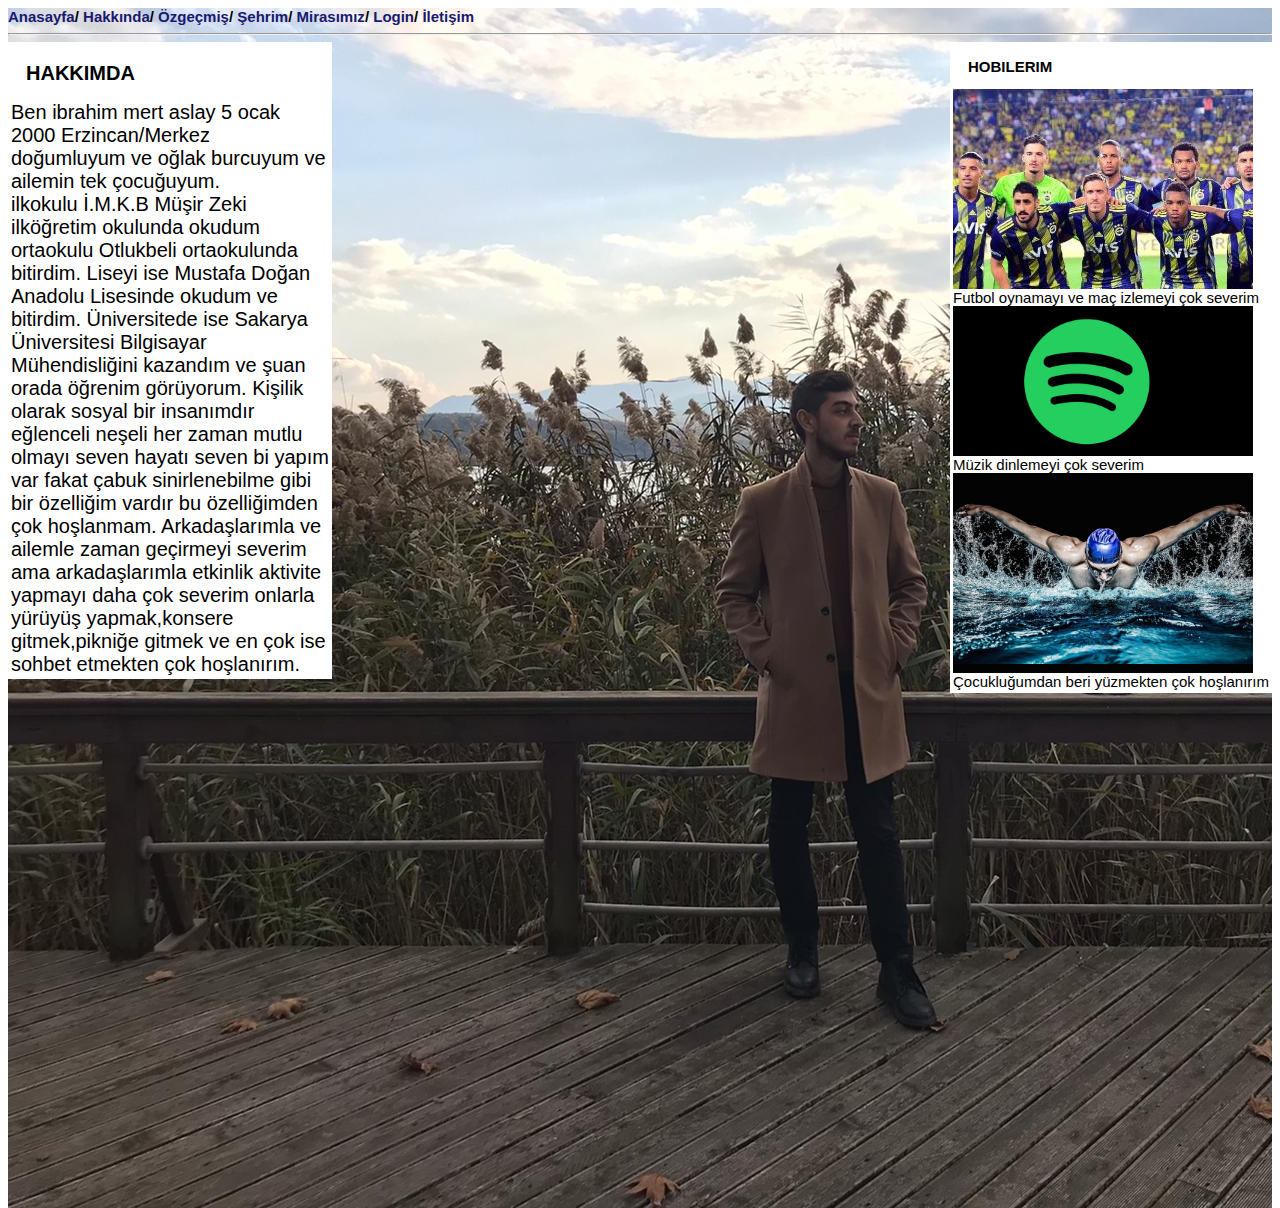
<file: Hakkında.html>
<!DOCTYPE html>
<html lang="en">

<head>
    <meta charset="UTF-8">
    <meta name="viewport" content="width=device-width, initial-scale=1.0">
    <title>İbrahim Mert Aslay</title>
    <link rel="stylesheet" href="style.css">
</head>

<body>
    <div class="container">
        <div class="header">
            <a id="Anasayfa" href="index.html">Anasayfa</a>/
           <a id="Hakkında" href=" Hakkında.html">Hakkında</a>/
            <a id="Özgeçmiş"  href="Özgeçmiş.html">Özgeçmiş</a>/
            <a id="Şehrim" href="Şehrim.html">Şehrim</a></li>/
            <a id="Mirasımız" href="Mirasımız.html">Mirasımız</a>/
           <a id="Login" href="Login.php">Login</a></li>/
            <a id="İletişim" href="İletişim.html">İletişim</a>
                
            <hr>
        </div>
           
            <div class="yazi">
                <ul>
                    <li>Hakkımda</li>
                </ul>
                Ben ibrahim mert aslay 5 ocak 2000 Erzincan/Merkez doğumluyum ve oğlak burcuyum ve ailemin tek
                çocuğuyum.
                <br>
                ilkokulu İ.M.K.B Müşir Zeki ilköğretim okulunda okudum ortaokulu Otlukbeli ortaokulunda bitirdim.
                Liseyi ise Mustafa Doğan Anadolu Lisesinde okudum ve bitirdim.
                Üniversitede ise Sakarya Üniversitesi Bilgisayar Mühendisliğini kazandım ve şuan orada öğrenim
                görüyorum.
                Kişilik olarak sosyal bir insanımdır eğlenceli neşeli her zaman mutlu olmayı seven hayatı seven bi
                yapım var fakat çabuk sinirlenebilme gibi bir özelliğim vardır bu özelliğimden çok hoşlanmam.
                Arkadaşlarımla ve ailemle zaman geçirmeyi severim ama arkadaşlarımla etkinlik aktivite yapmayı daha
                çok severim onlarla yürüyüş yapmak,konsere gitmek,pikniğe gitmek ve en çok ise sohbet etmekten çok
                hoşlanırım.

            </div>
            <div class="foto">
                
                <ul>
                    <li>Hobilerim</li>
                </ul>
                <div class="foto1">
               
                </div>
                Futbol oynamayı ve maç izlemeyi çok severim
                <br> 
                <div class="foto2">
                    
                </div>
                Müzik dinlemeyi çok severim
                <br>  
                <div class="foto3">
                
                </div>
                Çocukluğumdan beri yüzmekten çok hoşlanırım
            </div>
            </div>
        </div>
    
</body>

</html>
</file>
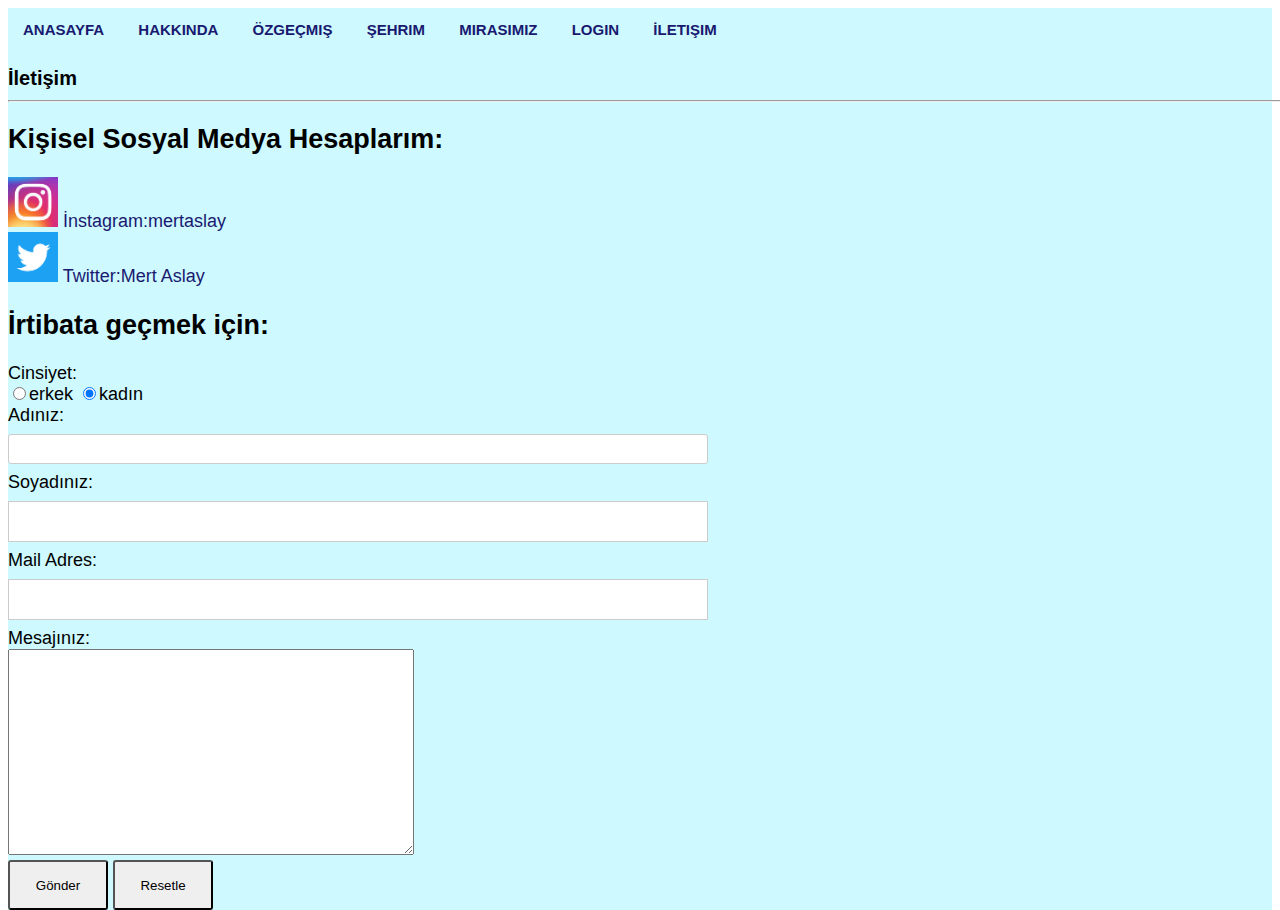
<file: İletişim.html>
<!DOCTYPE html>
<html lang="en">
<head>
    <meta charset="UTF-8">
    <meta name="viewport" content="width=device-width, initial-scale=1.0">
    <title>İbrahim Mert Aslay</title>
    <link rel="stylesheet" href="style.css">
   
</head>
<body>
    <div class="i-container">
        <div class="i-header">
            <nav class="menu">
           <ul>
               <li><a href="index.html">Anasayfa</a></li>
               <li><a href="Hakkında.html">Hakkında</a></li>
               <li><a href="Özgeçmiş.html">Özgeçmiş</a></li>
               <li><a href="Şehrim.html">Şehrim</a></li>
               <li><a href="Mirasımız.html">Mirasımız</a></li>
               <li><a href="Login.php">Login</a></li>
               <li><a href="İletişim.html">İletişim</a></li>
           </ul>
        </nav>
        <div class="i-sag">
            <div class="i-baslik">İletişim <hr></div>
        <h2>Kişisel Sosyal Medya Hesaplarım:</h2>
       <div class="sosyal">
              <img src="resimler/instagram.jpg" alt="">
              <a href="https://www.instagram.com/mertaslay/">İnstagram:mertaslay</a>
              <br>
              <img src="resimler/twitter.png" alt="">
              <a href="https://twitter.com/AslayMert">Twitter:Mert Aslay</a>
            </div> 
        
         <h2>İrtibata geçmek için:</h2>
            <form action="mailto:mert_aslay@outlook.com" method="POST" enctype="text/plain">
                <div class="İletişim">Cinsiyet:</div> <input class="cinsiyet" type="radio" name="cinsiyet" value="erkek" checked>erkek
                <input class="cinsiyet" type="radio" name="cinsiyet" value="kadın" checked>kadın
               <div class="İletişim">Adınız:</div> <input class="ad" type="text" name="ad">
               <div class="İletişim">Soyadınız:</div><input class="soyad" type="text" name="ad">
               <div class="İletişim">Mail Adres:</div> <input class="no" type="text" name="ad">
               <div class="İletişim">Mesajınız:</div> <textarea class="mesaj"type="text" name="mesaj" id="" cols="30" rows="10"></textarea>
               <br>
               <input class="buton" type="submit" value="Gönder">
               <input class="buton" type="reset" value="Resetle">
        
               
            </form>
        </div>
        </div>
      
    </div>
</body>
</html>
</file>
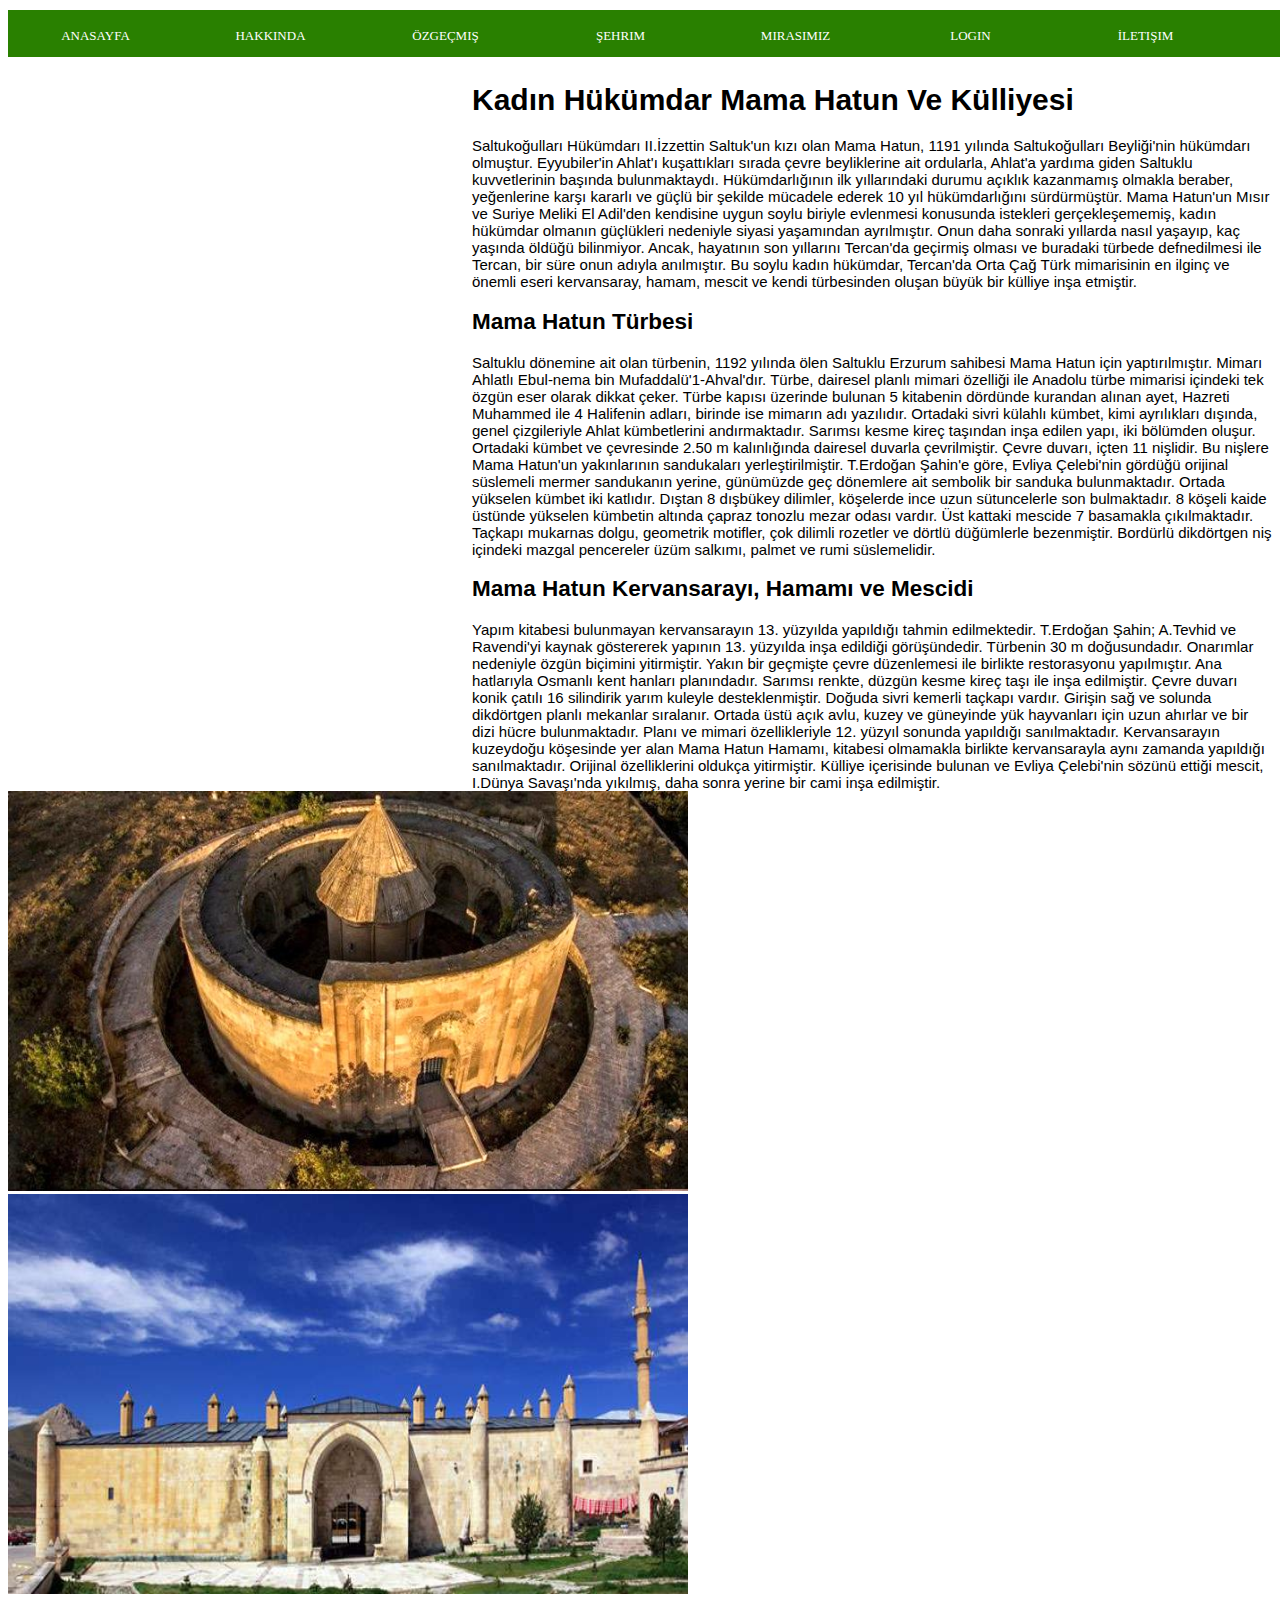
<file: Mirasımız.html>
<!DOCTYPE html>
<html lang="en">
<head>
    <meta charset="UTF-8">
    <meta name="viewport" content="width=device-width, initial-scale=1.0">
    <title>Document</title>
    <link rel="stylesheet" href="style.css">
</head>
<body>
    <div class="m-menu">
        <ul>
          <li class="menu"><a id="Anasayfa" href="index.html">Anasayfa</a></li>
          <li class="menu"><a id="Hakkında" href=" Hakkında.html">Hakkında</a></li>
          <li class="menu"><a id="Özgeçmiş"  href="Özgeçmiş.html">Özgeçmiş</a></li>
          <li class="menu"><a id="Şehrim" href="Şehrim.html">Şehrim</a></li>
          <li class="menu"><a id="Mirasımız" href="Mirasımız.html">Mirasımız</a></li>
          <li class="menu"><a id="Login" href="Login.php">Login</a></li>
          <li class="menu"><a id="İletişim" href="İletişim.html">İletişim</a></li>
        </ul>
    </div>
    <div class="m-yazi">
    <h1>Kadın Hükümdar Mama Hatun Ve Külliyesi</h1> 
Saltukoğulları Hükümdarı II.İzzettin Saltuk'un kızı olan Mama Hatun, 1191 yılında Saltukoğulları Beyliği'nin hükümdarı olmuştur. Eyyubiler'in Ahlat'ı kuşattıkları sırada çevre beyliklerine ait ordularla, Ahlat'a yardıma giden Saltuklu kuvvetlerinin başında bulunmaktaydı.
Hükümdarlığının ilk yıllarındaki durumu açıklık kazanmamış olmakla beraber, yeğenlerine karşı kararlı ve güçlü bir şekilde mücadele ederek 10 yıl hükümdarlığını sürdürmüştür.
Mama Hatun'un Mısır ve Suriye Meliki El Adil'den kendisine uygun soylu biriyle evlenmesi konusunda istekleri gerçekleşememiş, kadın hükümdar olmanın güçlükleri nedeniyle siyasi yaşamından ayrılmıştır.
Onun daha sonraki yıllarda nasıl yaşayıp, kaç yaşında öldüğü bilinmiyor. Ancak, hayatının son yıllarını Tercan'da geçirmiş olması ve buradaki türbede defnedilmesi ile Tercan, bir süre onun adıyla anılmıştır.
 Bu soylu kadın hükümdar, Tercan'da Orta Çağ Türk mimarisinin en ilginç ve önemli eseri kervansaray, hamam, mescit ve kendi türbesinden oluşan büyük bir külliye inşa etmiştir.
<br>
<h2>Mama Hatun Türbesi</h2>
Saltuklu dönemine ait olan türbenin, 1192 yılında ölen Saltuklu Erzurum sahibesi Mama Hatun için yaptırılmıştır. Mimarı Ahlatlı Ebul-nema bin Mufaddalü'1-Ahval'dır. Türbe, dairesel planlı mimari özelliği ile Anadolu türbe mimarisi içindeki tek özgün eser olarak dikkat çeker. 
Türbe kapısı üzerinde bulunan 5 kitabenin dördünde kurandan alınan ayet, Hazreti Muhammed ile 4 Halifenin adları, birinde ise mimarın adı yazılıdır. Ortadaki sivri külahlı kümbet, kimi ayrılıkları dışında, genel çizgileriyle Ahlat kümbetlerini andırmaktadır. Sarımsı kesme kireç taşından inşa edilen yapı, iki bölümden oluşur. 
Ortadaki kümbet ve çevresinde 2.50 m kalınlığında dairesel duvarla çevrilmiştir. Çevre duvarı, içten 11 nişlidir. Bu nişlere Mama Hatun'un yakınlarının sandukaları yerleştirilmiştir. T.Erdoğan Şahin'e göre, Evliya Çelebi'nin gördüğü orijinal süslemeli mermer sandukanın yerine, günümüzde geç dönemlere ait sembolik bir sanduka bulunmaktadır. 
Ortada yükselen kümbet iki katlıdır. Dıştan 8 dışbükey dilimler, köşelerde ince uzun sütuncelerle son bulmaktadır. 8 köşeli kaide üstünde yükselen kümbetin altında çapraz tonozlu mezar odası vardır. Üst kattaki mescide 7 basamakla çıkılmaktadır. Taçkapı mukarnas dolgu, geometrik motifler, çok dilimli rozetler ve dörtlü düğümlerle bezenmiştir. 
Bordürlü dikdörtgen niş içindeki mazgal pencereler üzüm salkımı, palmet ve rumi süslemelidir.
<br>
<h2>Mama Hatun Kervansarayı, Hamamı ve Mescidi</h2>
Yapım kitabesi bulunmayan kervansarayın 13. yüzyılda yapıldığı tahmin edilmektedir. T.Erdoğan Şahin; A.Tevhid ve Ravendi'yi kaynak göstererek yapının 13. yüzyılda inşa edildiği görüşündedir.
Türbenin 30 m doğusundadır. Onarımlar nedeniyle özgün biçimini yitirmiştir. Yakın bir geçmişte çevre düzenlemesi ile birlikte restorasyonu yapılmıştır. Ana hatlarıyla Osmanlı kent hanları planındadır. Sarımsı renkte, düzgün kesme kireç taşı ile inşa edilmiştir. Çevre duvarı konik çatılı 16 silindirik yarım kuleyle desteklenmiştir. 
Doğuda sivri kemerli taçkapı vardır. Girişin sağ ve solunda dikdörtgen planlı mekanlar sıralanır. Ortada üstü açık avlu, kuzey ve güneyinde yük hayvanları için uzun ahırlar ve bir dizi hücre bulunmaktadır. Planı ve mimari özellikleriyle 12. yüzyıl sonunda yapıldığı sanılmaktadır.
Kervansarayın kuzeydoğu köşesinde yer alan Mama Hatun Hamamı, kitabesi olmamakla birlikte kervansarayla aynı zamanda yapıldığı sanılmaktadır. Orijinal özelliklerini oldukça yitirmiştir.
Külliye içerisinde bulunan ve Evliya Çelebi'nin sözünü ettiği mescit, I.Dünya Savaşı'nda yıkılmış, daha sonra yerine bir cami inşa edilmiştir.
    </div>

    <div class="m-logo">
    <img src="resimler/mama hatun.jpg" alt="">
    <br>
    <img src="resimler/mamahatun1.jpg" alt=""> 
    
</div>
</body>
</html>
</file>
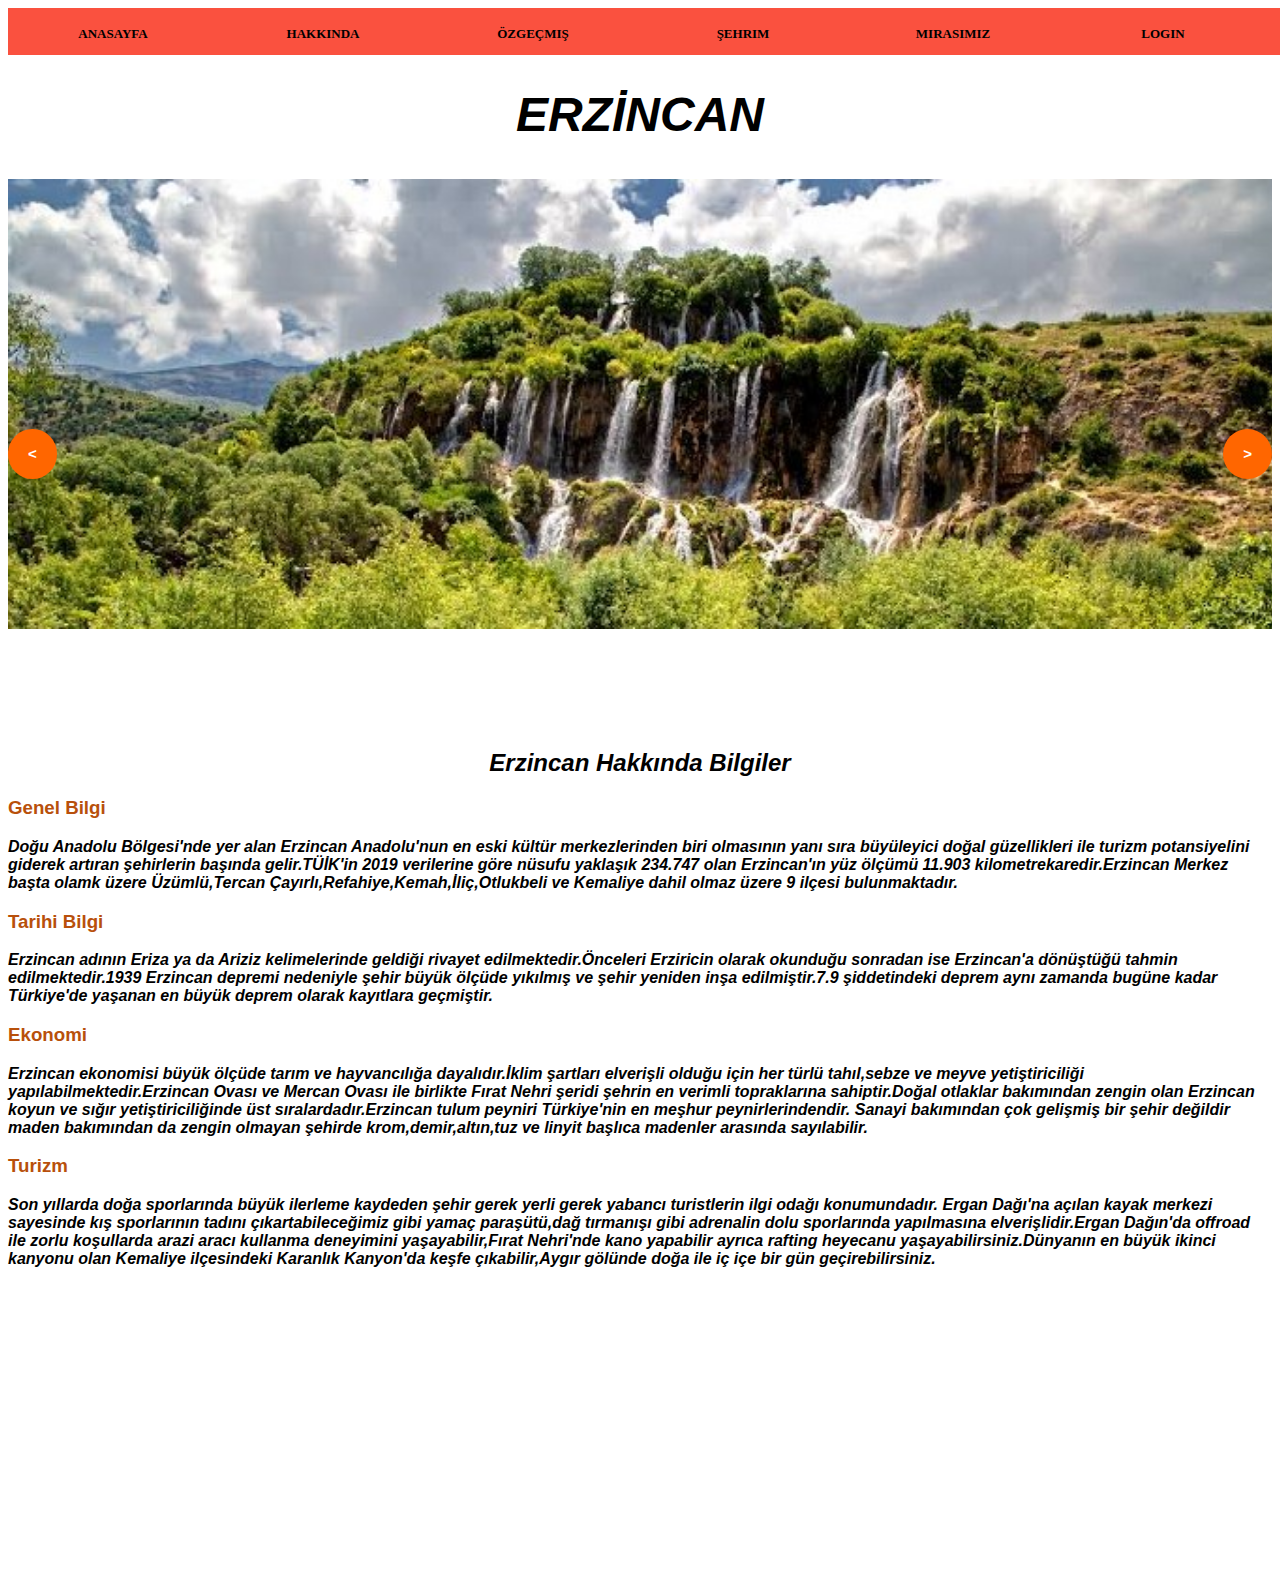
<file: Şehrim.html>
<!DOCTYPE html>
<html lang="en">
<head>
    <meta charset="UTF-8">
    <meta name="viewport" content="width=device-width, initial-scale=1.0">
    <title>İbrahim Mert Aslay</title>
    <link rel="stylesheet" href="style.css"/>
    <script src="https://ajax.googleapis.com/ajax/libs/jquery/3.3.1/jquery.min.js"></script>
    <script type="text/javascript" src="js/jquery.js"></script>
    


</head>
<body>
        <nav class="ş-menu">
            <ul>
                <li class="menu"><a id="Anasayfa" href="index.html">Anasayfa</a></li>
                <li class="menu"><a id="Hakkında" href=" Hakkında.html">Hakkında</a></li>
                <li class="menu"><a id="Özgeçmiş"  href="Özgeçmiş.html">Özgeçmiş</a></li>
                <li class="menu"><a id="Şehrim" href="Şehrim.html">Şehrim</a></li>
                <li class="menu"><a id="Mirasımız" href="Mirasımız.html">Mirasımız</a></li>
                <li class="menu"><a id="Login" href="Login.php">Login</a></li>
                <li class="menu"><a id="İletişim" href="İletişim.html">İletişim</a></li>
            </ul>
        </nav>
        <div class="ş-baslık"><h1>ERZİNCAN</h1></div>
<div class="prosesbar"></div>

    <div class="slideralan">
        <div class="kapla">
            <a href="#" class="ileri">></a>
            <a href="#" class="geri"><</a>
            <div class="ilerleyen">
               <div class="donen">
                   <a href="girlevik.html">
               <img src="resimler/girlevik-şelalesi-2.jpg" alt=""></a>
               </div>
               <div class="donen">
                   <a href="ergandagı.html">
                <img src="resimler/ergan dağı.jpg" alt=""></a>
                </div>
                <div class="donen">
                    <a href="kemaliye.html">
                    <img src="resimler/kemaliye.jpg" alt=""></a>
                    </div>
                    <div class="donen">
                        <a href="ekşisu.html">
                        <img src="resimler/ekşisu1.jpg" alt=""></a>
                        </div>
        
            </div>
        </div>
    </div>

    <div class="ş-yazi">
        <h2>Erzincan Hakkında Bilgiler</h2>
        <h3>Genel Bilgi</h3>
        Doğu Anadolu Bölgesi'nde yer alan Erzincan Anadolu'nun en eski kültür merkezlerinden
        biri olmasının yanı sıra büyüleyici doğal güzellikleri ile turizm potansiyelini giderek
        artıran şehirlerin başında gelir.TÜİK'in 2019 verilerine göre nüsufu yaklaşık 234.747 olan 
        Erzincan'ın yüz ölçümü 11.903 kilometrekaredir.Erzincan Merkez başta olamk üzere Üzümlü,Tercan
        Çayırlı,Refahiye,Kemah,İliç,Otlukbeli ve Kemaliye dahil olmaz üzere 9 ilçesi bulunmaktadır.
        <br>
          <h3>Tarihi Bilgi</h3>
        Erzincan adının Eriza ya da Ariziz kelimelerinde geldiği rivayet edilmektedir.Önceleri Erziricin
        olarak okunduğu sonradan ise Erzincan'a dönüştüğü tahmin edilmektedir.1939 Erzincan depremi nedeniyle
        şehir büyük ölçüde yıkılmış ve şehir yeniden inşa edilmiştir.7.9 şiddetindeki deprem aynı zamanda bugüne
        kadar Türkiye'de yaşanan en büyük deprem olarak kayıtlara geçmiştir.
        <br>
        <h3>Ekonomi</h3>
        Erzincan ekonomisi büyük ölçüde tarım ve hayvancılığa dayalıdır.İklim şartları elverişli olduğu için
        her türlü tahıl,sebze ve meyve yetiştiriciliği yapılabilmektedir.Erzincan Ovası ve Mercan Ovası ile birlikte
        Fırat Nehri şeridi şehrin en verimli topraklarına sahiptir.Doğal otlaklar bakımından zengin olan Erzincan koyun 
        ve sığır yetiştiriciliğinde üst sıralardadır.Erzincan tulum peyniri Türkiye'nin en meşhur peynirlerindendir.
        Sanayi bakımından çok gelişmiş bir şehir değildir maden bakımından da zengin olmayan şehirde krom,demir,altın,tuz
        ve linyit başlıca madenler arasında sayılabilir.
        <br>
       <h3>Turizm</h3>
        Son yıllarda doğa sporlarında büyük ilerleme kaydeden şehir gerek yerli gerek yabancı turistlerin ilgi odağı konumundadır.
        Ergan Dağı'na açılan kayak merkezi sayesinde kış sporlarının tadını çıkartabileceğimiz gibi yamaç paraşütü,dağ tırmanışı gibi
        adrenalin dolu sporlarında yapılmasına elverişlidir.Ergan Dağın'da offroad ile zorlu koşullarda arazi aracı kullanma deneyimini
        yaşayabilir,Fırat Nehri'nde kano yapabilir ayrıca rafting heyecanu yaşayabilirsiniz.Dünyanın en büyük ikinci kanyonu olan Kemaliye
        ilçesindeki Karanlık Kanyon'da keşfe çıkabilir,Aygır gölünde doğa ile iç içe bir gün geçirebilirsiniz.

    </div>
     <div class="video" >
        <iframe width="560" height="315" src="https://www.youtube.com/embed/fyYZVuq-qA8" frameborder="0" allow="accelerometer; autoplay; encrypted-media; gyroscope; picture-in-picture" allowfullscreen></iframe>
     </div>
        
        
        
</body>
</html>
</file>
<file: style.css>
body{
    font-family: 'Lato',sans-serif;
    height:100%;
    font-size:15px;

}
html{
    height:100%;
}
   
a{
    color: midnightblue;
    text-decoration:none;
}
section{
   
    display: flex;
    align-items: center;
    -ms-flex-align:center;
    justify-content: center;
    height:100%;
}
.home{
    width:82%;
    height:500px;
    background: #ffffff;
}
.photo{
    position: relative;
    background: url(resimler/mert2.jpeg);
    background-size:cover;
    
    width: 500px;
    height:500px;
    float:left;
}
.decs{
    position: absolute;
    bottom: 0;
    width: 100%;
    color:#ffffff;
    background:-moz-linear-gradient(top,rgba(125,185,232,0)
    0%,rgba(0,0,0,1) 100%);

    background:-webkit-linear-gradient(top,rgba(125,185,232,0)
    0%,rgba(0,0,0,1)100%);

    background:linear-gradient(to bottom,rgba(125,185,232,0)
    0%,rgba(0,0,0,1)100%);
}
.cdesc{
    padding-right:400px;
    font-weight: 700;
    color:darkblue;
}
.content{
    width:calc(100%-300px);
    position:relative;
    float:left;
}
.menu{
    color:#f6f6f6;
}
ul{
    margin:0;
    padding:0;
    font-weight:600;
}
ul>li{
    display:inline-block;
    line-height:2.5;
    padding:3px 15px;
    text-transform: uppercase;
}
li:hover{
    background:#03a9f4;
}
li:hover>a{
    color:#ffffff
}
.text{
    columns: #757575;
    font-style: italic;
    display: inline-block;
}
.cpadding{
    padding:10px
}
.signature{
    background:url(resimler/mert3.jpeg);
    position:relative;
    margin: 0px 150px -5px auto;
    width: 400px;
    height: 360px;
    background-size: cover;
}
.box{
    background: #f6f6f6;
    border-radius:4px;
    border-left:5px solid;
    padding:5px;
}
.container{
    background:url(resimler/mert1.jpeg);
    width:100%;
    height:1200px;
    float: left;
    background-color:bisque;
}
.header{
    font-weight: 800;
}
.yazi{
    width:318px;
    font-size:20px;
    margin-bottom:10px;
    float: left;
    vertical-align: top;
    background-color: white;
    border-style: solid;
    border-color:#ffffff;
    
}
.foto{
    float: right ;
    margin-top: 0;
    font-weight: 400;
     background-color: white;
     border-style: solid;
     border-color:#ffffff;

}
.foto1{
    
    background:  url(resimler/futbol.jpg);
    width:300px;
    height:200px;
    
}
.foto2{
    background: url(resimler/müzik.jpg);
    width:300px;
    height:150px;
    background-size:contain;
   
}
.foto3{
   background: url(resimler/yüzme.jpg);
   width:300px;
   height:200px;
   background-size: contain;
   
}
.i-container{
    background-color:rgb(205, 249, 255);
    

}
.i-sag{width:700px;
      font-size: 18px;
      margin-top:10px;
      
}
.i-baslik{
    width:1500px;
    font-size:20px;
    margin-top:15px;
    font-weight: bolder;
}
.ad{
    width:300px;
    height:30px;
    border: 1px solid black;
    border-radius:3px;
}
.iletisim{
    margin-top:10px;
}
.mesaj{
    width:400px;
    height:200px;
}
.buton{

    width:100px;
    height:50px;
    border-radius:3px;
}
.sosyal img{
width:50px;
height:50px;
}
.sablon{
    width:740px;
    height:auto;
    margin:30px auto;
}
.logo{
    width:100px;
    height:100px;
    float:left;
    background:url(resimler/mert3.jpeg) no-repeat;
    background-size:100px;
    
}
.banner{
    width:630px;
    height:60px;
    float: left;
    margin:0 0 0 10px;
    background:#003466;
    border-radius: 10px;
    color: #ffffff;
    font:bold 15px tahoma;
    text-align: center;
    padding:40px 0 0 0;

}
.ö-menu{
    width:1500px;
    height:47px;
    margin:10px 0 0 0 ;
    background-color: #00468c;
}
.orta1{
    width: 740px;
    height:350px;
    float:left;
    margin:10px 0 10px 0;
    background-color:#016dd9;
    color: #ffffff;
}
.orta2{
    width:365px;
    height:240px;
    float:left;
    background:#4da6ff;
    color:black;
}
.orta3{
    width:365px;
    height:240px;
    float: left;
    margin:0 0 0 10px;
    background:#99cdff;
    color:black;
}

.alt{
    width:740px;
    height:90px;
    float: left;
    margin:10px 0 0 0;
    background:#bfeefe;
    border-radius:10px;
}
.ö-menu ul{
    margin:0;
    padding:0;
    list-style-type:none ;
}
.ö-menu ul li{
    float:left;
    
}
.ö-menu ul li a{
    display:block;
    width:145px;
    height:32px;
    text-decoration: none;
    text-align: center;
    font:13px tahoma;
    color:#ffffff;
    padding:15px 0 0 0;
}
.ö-menu ul li a:hover{
    text-decoration:underline;
    background: #06f;
}
.m-menu{
    width:1500px;
    height:47px;
    margin:10px 0 0 0 ;
    background-color: rgb(41, 128, 0);
}
.m-menu ul{
    margin:0;
    padding:0;
    list-style-type:none ;
}
.m-menu ul li{
    float:left;
    
}
.m-menu ul li a{
    display:block;
    width:145px;
    height:32px;
    text-decoration: none;
    text-align: center;
    font:13px tahoma;
    color:#ffffff;
    padding:15px 0 0 0;
}
.m-logo img{
    margin-top: 0px;
    width:680px;
    height:400px;
}
.m-yazi{
float: right;
width:800px;
}
.ş-menu{
    top:0px;
    width:1520px;
    height:47px;
    margin:0 0  0 ;
    background-color: rgba(250, 81, 63,200);
}
.ş-menu ul{
    margin:0;
    padding:0;
    list-style-type:none ;
}
.ş-menu ul li{
    float:left;
    
}
.ş-menu ul li a{
    display:block;
    width:180px;
    height:32px;
    text-decoration: none;
    text-align: center;
    font:13px tahoma;
    color:black;
    font-weight: 700;
    padding:15px 0 0 0;
}
.prosesbar{
    width:0px;
    height:5px;
    background:orange;
    top: 0px;
    left:0px;
    z-index: 99px;
}
.slideralan{
    padding:0px;
    margin:0px;
    width:100%;
    height:100%;
    
    overflow: hidden;
}
.kapla{
    width:100%;
    height:50%;
    position: relative;
    
}
.ilerleyen{
    height:100%;
    min-width:50%;
   position: absolute;
    top: 0px;
    left:0px;
}
.donen{
    width:100%;
    height:100%;
    float:left;
}
.donen img{
    width:100%;
    height:50%;
}
a.ileri{
    text-decoration:none;
    position: absolute;
    top:50%;
    height:50px;
    margin-top:-200px;
    background:rgb(255, 102, 0);
    color: #ffffff;
    font-weight: bold;
    right:0px;
    z-index:99;
    line-height:50px;
    padding:0px 20px;
    display: block;
    border-radius:100%;
}
a.geri{
    text-decoration: none;
    position: absolute;
    top:50%;
    height:50px;
    margin-top:-200px;
    background:rgb(255, 102, 0);
    color: #ffffff;
    font-weight: bold;
    left:0px;
    z-index:99;
    line-height:50px;
    padding:0px 20px;
    display: block;
    border-radius:100px;
}
.ş-baslık{
    text-align: center;
    font-size: x-large;
    font-style: italic;

}
.ş-yazi{
 
 margin-top:-350px;
 width:100%;
 font-size:medium;
 font-weight: 600;
 font-style: italic;
 
}
.ş-yazi h2{ 
    text-align: center;
}
.video{
    text-align: center;
}
 .ş-yazi h3{
     font-style: normal;
     color: rgb(184, 80, 11);
 }
 .ş-yazi h1{
     font-style: normal;
     
 }
 .ek-menu{
    top:0px;
    width:100%;
    height:47px;
    margin:0 0  0 ;
    background-color: rgba(250, 81, 63,200);
}
.ek-menu ul{
    margin:0;
    padding:0;
    list-style-type:none ;
}
.ek-menu ul li{
    float:left;
    
}
.ek-menu ul li a{
    display:block;
    width:180px;
    height:32px;
    text-decoration: none;
    text-align: center;
    font:13px tahoma;
    color:black;
    font-weight: 700;
    padding:15px 0 0 0;
}
 .ek-baslik{
     text-align: center;
     font-size: 40px;
     margin-top:-30px;
     
 }
 .ek-yazi{
     text-align: center;
     font-size: 30px;
 }
 .ek-foto{
     text-align: center;
     margin-top:-40px;    
 }
 .ek-foto img{
     height:400px;
 }
 .ke-menu{
    top:0px;
    width:100%;
    height:47px;
    margin:0 0  0 ;
    background-color: rgba(250, 81, 63,200);
}
.ke-menu ul{
    margin:0;
    padding:0;
    list-style-type:none ;
}
.ke-menu ul li{
    float:left;
    
}
.ke-menu ul li a{
    display:block;
    width:180px;
    height:32px;
    text-decoration: none;
    text-align: center;
    font:13px tahoma;
    color:black;
    font-weight: 700;
    padding:15px 0 0 0;
}
 .ke-baslik{
     text-align: center;
     font-size: 40px;
     
 }
 .ke-yazi{
     text-align: center;
     font-size: 30px;
 }
 .ke-foto{
     text-align: center;
     margin-top:-40px;
     
 }
 .gi-menu{
    top:0px;
    width:100%;
    height:47px;
    margin:0 0  0 ;
    background-color: rgba(250, 81, 63,200);
}
.gi-menu ul{
    margin:0;
    padding:0;
    list-style-type:none ;
}
.gi-menu ul li{
    float:left;
    
}
.gi-menu ul li a{
    display:block;
    width:180px;
    height:32px;
    text-decoration: none;
    text-align: center;
    font:13px tahoma;
    color:black;
    font-weight: 700;
    padding:15px 0 0 0;
}
 .gi-baslik{
     text-align: center;
     font-size: 40px;
     
 }
 .gi-yazi{
     text-align: center;
     font-size: 30px;
 }
 .gi-foto{
     text-align: center;
     margin-top:-40px;
 }
 .er-menu{
    top:0px;
    width:100%;
    height:47px;
    margin:0 0  0 ;
    background-color: rgba(250, 81, 63,200);
}
.er-menu ul{
    margin:0;
    padding:0;
    list-style-type:none ;
}
.er-menu ul li{
    float:left;
    
}
.er-menu ul li a{
    display:block;
    width:180px;
    height:32px;
    text-decoration: none;
    text-align: center;
    font:13px tahoma;
    color:black;
    font-weight: 700;
    padding:15px 0 0 0;
}
 .er-baslik{
     text-align: center;
     font-size: 40px;
     
 }
 .er-yazi{
     text-align: center;
     font-size: 30px;
 }
 .er-foto{
     text-align: center;
     margin-top:-40px;
 }
 input[type=text], input[type=password] {
    width: 100%;
    padding: 12px 20px;
    margin: 8px 0;
    display: inline-block;
    border: 1px solid #ccc;
    box-sizing: border-box;
  }
  
  
  l-button {
    background-color: #4CAF50;
    color: white;
    padding: 14px 20px;
    margin: 8px 0;
    border: none;
    cursor: pointer;
    width: 100%;
  }
  
  
  l-button:hover {
    opacity: 0.8;
  }
  
  
  .cancelbtn {
    width: auto;
    padding: 10px 18px;
    background-color: #f44336;
  }
  
  
  .imgcontainer {
    text-align: center;
    margin: 24px 0 12px 0;
  }
  
  
  img.avatar {
    width: 15%;
    border-radius: 50%;
  }
  
  
  .l-container {
    padding: 16px;
    
  }
  
  
  span.psw {
    float: right;
    padding-top: 16px;
  }
  

  @media screen and (max-width: 300px) {
    span.psw {
      display: block;
      float: none;
    }
    .cancelbtn {
      width: 100%;
      font-size: 100%;
    }
  }
  .l-menu{
    top:0px;
    width:1520px;
    height:47px;
    margin:0 0  0 ;
    background-color: rgba(250, 181, 63,200);
}
.l-menu ul{
    margin:0;
    padding:0;
    list-style-type:none ;
}
.l-menu ul li{
    float:left;
    
}
.l-menu ul li a{
    display:block;
    width:180px;
    height:32px;
    text-decoration: none;
    text-align: center;
    font:13px tahoma;
    color:black;
    font-weight: 700;
    padding:15px 0 0 0;
}
.l-container{
    background-color: rgb(255, 153, 0);
}
.s-btn {
 background-color: tomato;
 font-size: medium;
}
</file>
